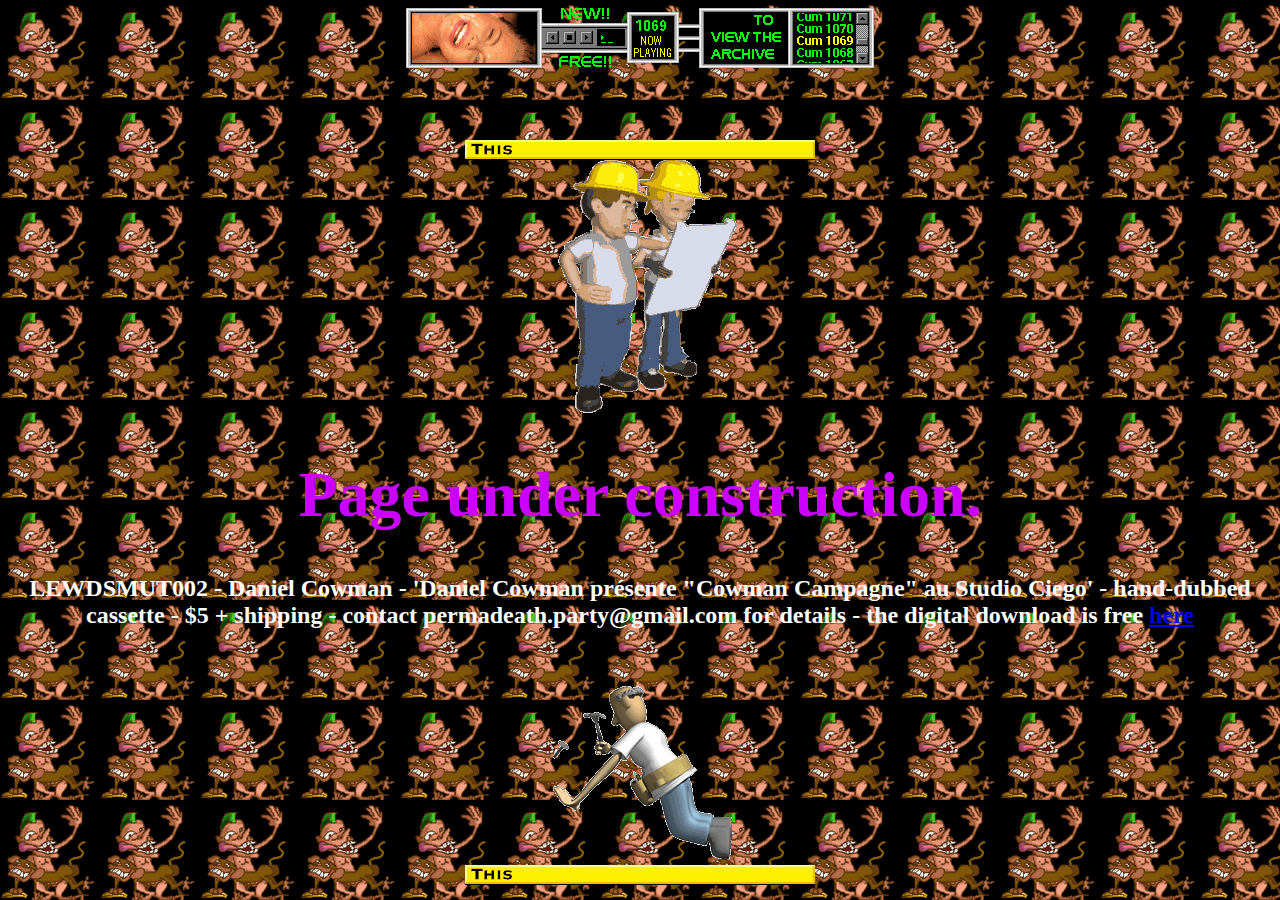
<file: index.html>
<!DOCTYPE html>
<html>
<head>
    <link rel="stylesheet" href="style.css" />
<title>Lewd Smut .com</title>
</head>
<body>
    <a href="./cowman/">
        <img class="center" src="./gifs/smut_banner.gif">
    </a>
    <br><br><br><br>
    <img class="center" src="./gifs/under_const.4.gif">
    <img class="center" src="./gifs/builders.gif">
    <h1>Page under construction.</h1>
    <h2>LEWDSMUT002 - Daniel Cowman - 'Daniel Cowman présente "Cowman Campagne" au Studio Ciego' - hand-dubbed cassette - $5 + shipping - contact permadeath.party@gmail.com for details - the digital download is free <a href ="https://danielcowman.bandcamp.com/album/daniel-cowman-pr-sente-cowman-campagne-au-studio-ciego">here</a></h2>
    <img class="center" src="./gifs/builder.gif">
    <img class="center" src="./gifs/under_const.4.gif">
</body>
</html>
</file>
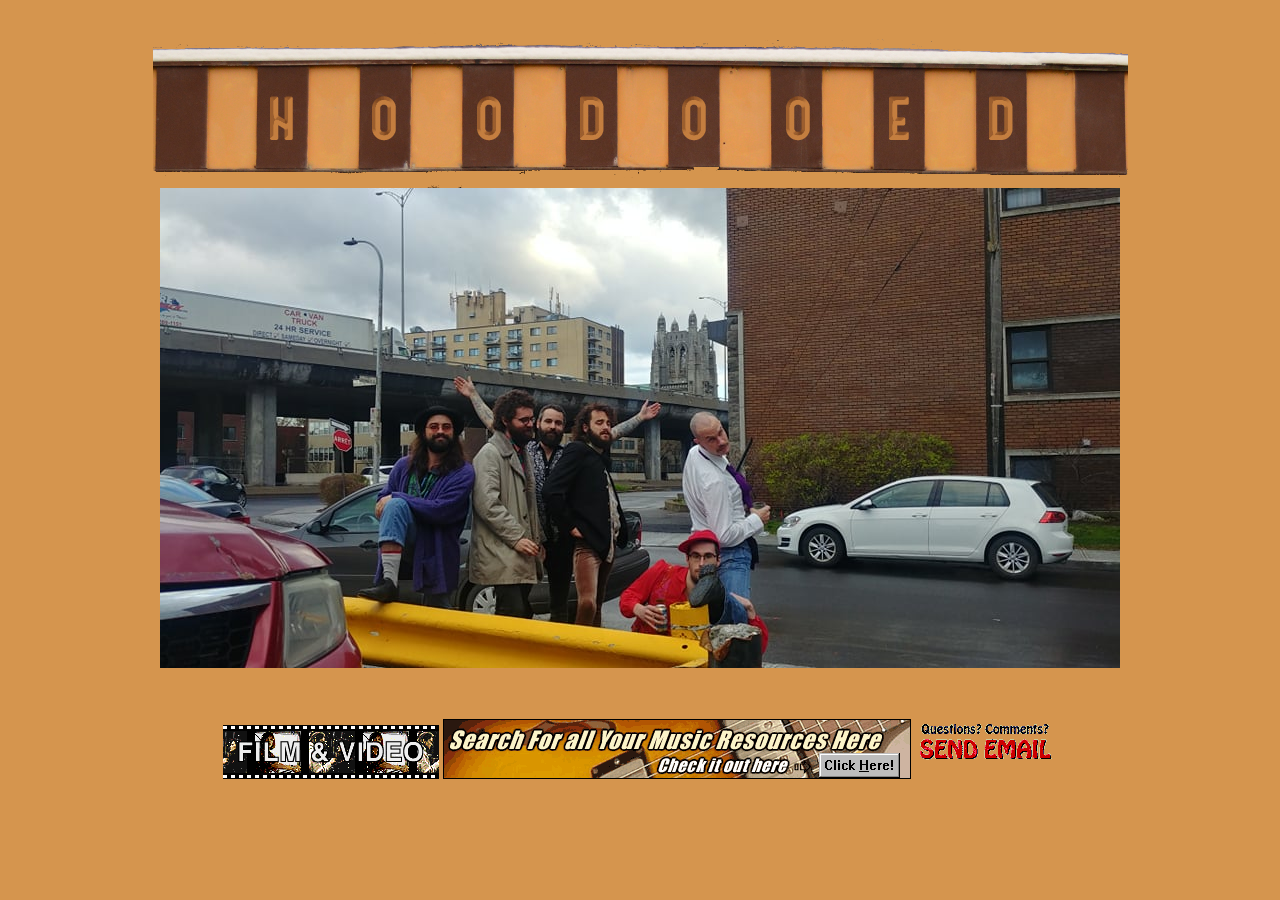
<file: hoodooed/index.html>
<!DOCTYPE html>
<html lang="en">
<head>
    <meta charset="UTF-8">
    <meta http-equiv="X-UA-Compatible" content="IE=edge">
    <meta name="viewport" content="width=device-width, initial-scale=1.0">
    <link rel="stylesheet" href="style.css">
    <title>Hoodooed</title>
</head>
<body>
    <img src="header2.png" alt="Hélène" class="center">
    <img src="./hoodooed_promo_professionnel.jpg" alt="Paris" class="center"><br><br>
    <div id="links" class="links-wrapper">
        <div class="inline-block">
            <a href="https://www.youtube.com/channel/UC4BnST_BiSbs3mjVInDM-nA"><img src="filmevideo.gif" class="center"></a>
        </div>
        <div class="inline-block">
            <a href="http://hoodooed.bandcamp.com"><img src="music1_banner.gif" class="center"></a>
        </div>
        <div class="inline-block">
            <a href="mailto:hoodooedband@gmail.com"><img src="messages_email_033.gif" class="center"></a>
        </div>
    </div>
</body>
</html>
</file>
<file: style.css>
body {
    background-color: #000000;
    background-image: url("./gifs/smutly.gif");
    background-repeat: repeat;
  }

  h1 {
    font-family: "Comic Sans MS", "Comic Sans", cursive;
    font-size: 64px;
    color: #cc00ff;
    text-align: center
}

h2 {
    color: #ffffff;
    text-align: center
}

.center {
    display: block;
    margin-left: auto;
    margin-right: auto
}

.links {
    display: flex;
    justify-content: center;
}
</file>
<file: hoodooed/style.css>
body { background-color: #d5954e; }

h1 {
    font-family: "Comic Sans MS", cursive, sans-serif;
font-size: 40px;
letter-spacing: 6px;
word-spacing: 6px;
color: #FFFFFF;
font-weight: 700;
text-decoration: underline rgb(68, 68, 68);
font-style: normal;
font-variant: normal;
text-transform: none;
}

.center {
    display: block;
    margin-left: auto;
    margin-right: auto;
  }

.links-wrapper {
    margin:auto;
    text-align:center;
}

.inline-block {
    display: inline-block;
}
</file>
